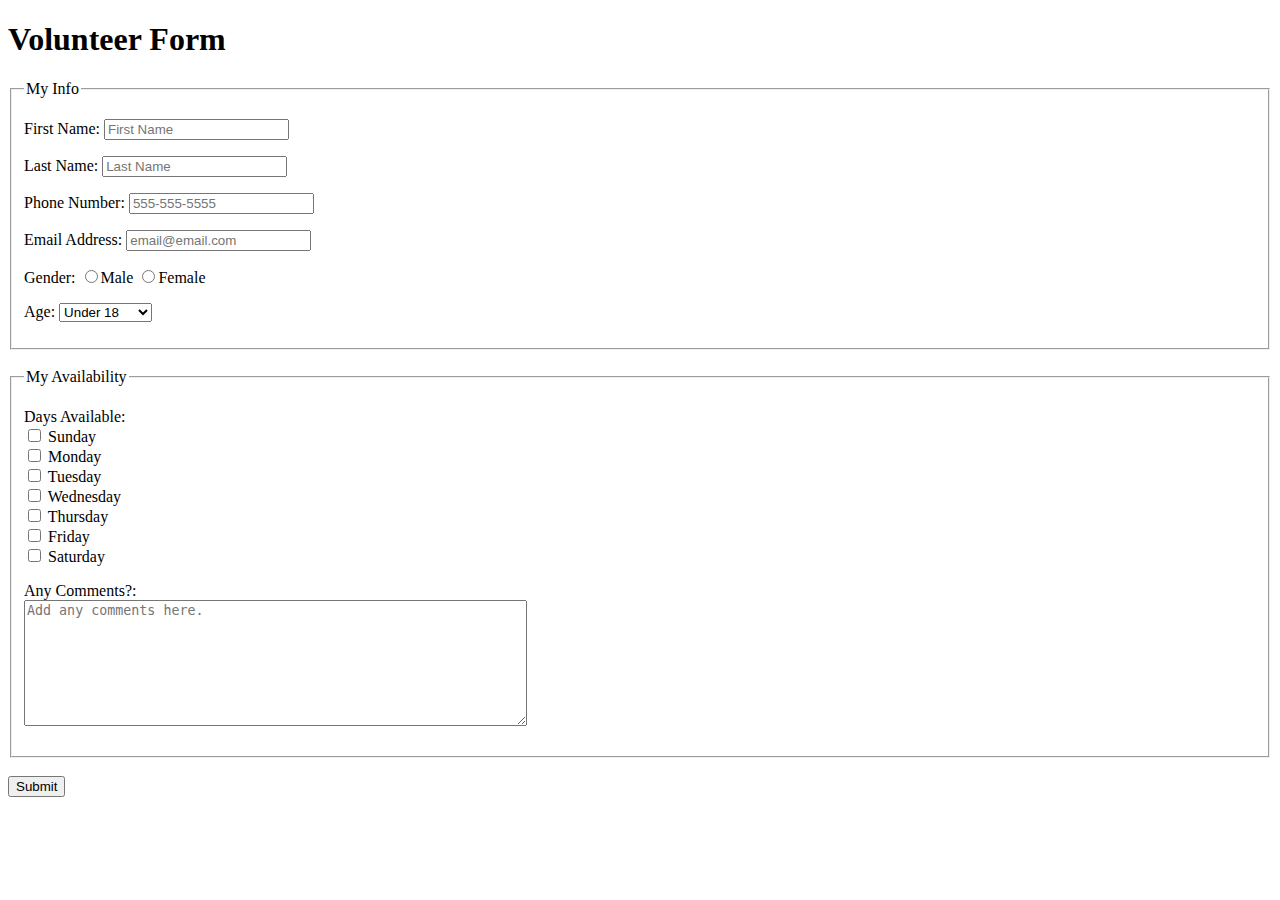
<file: Production Problems/pp3TimKang.html>
<!DOCTYPE html>
<html>

<head>
	<meta charset="UTF-8">
	<title>PP3 Form...Tim K</title>
</head>

<body>
	<form action="http://bloomingdale.sat.iit.edu/kriedan/lab3formscript.php" enctype="multipart/form-data"  method="POST">
	<h1>Volunteer Form</h1>
		<fieldset>
			<legend>My Info</legend>
				<p>
					<label>First Name: <input type="text" name="first_name_field" placeholder="First Name"></label><br/>
				</p>
				<p>
					<label>Last Name: <input type="text" name="last_name_field" placeholder="Last Name"></label><br/>
				</p>
				<p>
					<label>Phone Number: <input type="tel" name="phone_field" placeholder="555-555-5555"></label><br/>
				</p>	
				<p>
					<label>Email Address: <input type="email" name="email_field" placeholder="email@email.com"></label><br/>
				</p>
				<p>
					<label>Gender: </label>
					<label><input type="radio" name="gender_field" value="M">Male</label>
					<label><input type="radio" name="gender_field" value="F">Female</label>
				</p>
				<p>
					<label>Age: </label>
					<select name="age_field">
						<option value="Under 18">Under 18</option>
						<option value="18-24">18-24</option>
						<option value="25-34">25-34</option>
						<option value="35-44">35-44</option>
						<option value="45-54">45-54</option>
						<option value="55-64">55-64</option>
						<option value="65 and over">65 and over</option>
					</select>
				</p>
		</fieldset>
		<br>
		<fieldset>
			<legend>My Availability</legend>
				<p>
					<label>Days Available:</label><br>
					<label><input type="checkbox" name="available_field[]" value="Sunday"> Sunday</label><br>
					<label><input type="checkbox" name="available_field[]" value="Monday"> Monday</label><br>
					<label><input type="checkbox" name="available_field[]" value="Tuesday"> Tuesday</label><br>
					<label><input type="checkbox" name="available_field[]" value="Wednesday"> Wednesday</label><br>
					<label><input type="checkbox" name="available_field[]" value="Thursday"> Thursday</label><br>
					<label><input type="checkbox" name="available_field[]" value="Friday"></label> Friday<br>
					<label><input type="checkbox" name="available_field[]" value="Saturday"></label> Saturday<br>
				</p>
				<p>
					<label for="addcomments">Any Comments?:</label><br>
					<textarea cols="60" rows="8" name="comments_field" placeholder="Add any comments here." id="addcomments"></textarea>
				</p>
				<p>
					<input type="hidden" name="hidden_field" value="tkang6">
				</p>
		</fieldset>
		<br>
		<input type="submit" value="Submit">
	</form>
</body>

</html>
</file>
